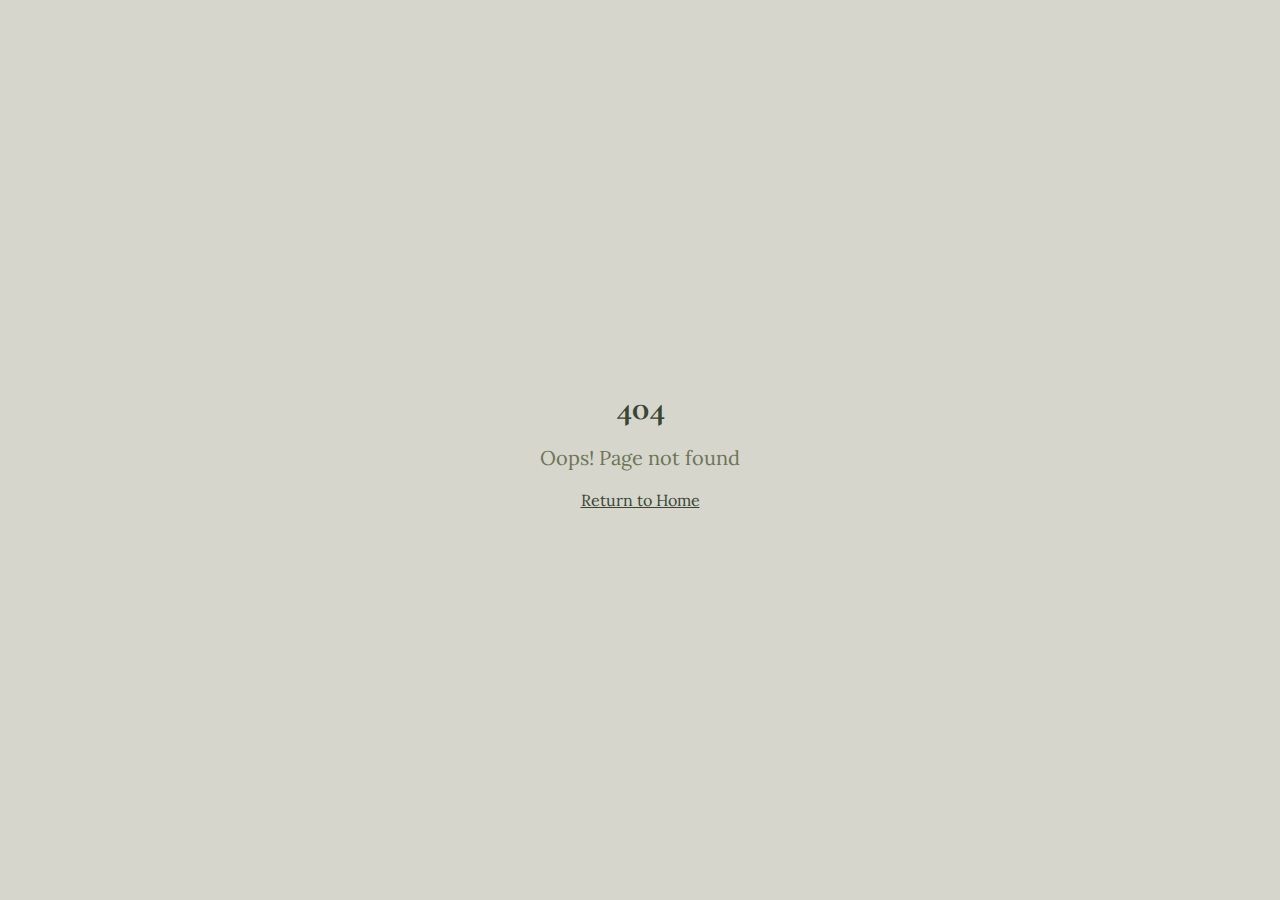
<file: index.html>
<!doctype html>
<html lang="en">
  <head>
    <meta charset="UTF-8" />
    <meta name="viewport" content="width=device-width, initial-scale=1.0" />
    <title>Isaac &amp; Corine Wedding</title>
    <meta name="description" content="Isaac & Corine Wedding">

    <!-- Google Fonts -->
    <link rel="preconnect" href="https://fonts.googleapis.com">
    <link rel="preconnect" href="https://fonts.gstatic.com" crossorigin>
    <link href="https://fonts.googleapis.com/css2?family=Cormorant+Garamond:ital,wght@0,300;0,400;0,500;0,600;0,700;1,300;1,400;1,500;1,600;1,700&family=Great+Vibes&family=Lora:ital,wght@0,400;0,500;0,600;0,700;1,400;1,500;1,600;1,700&display=swap" rel="stylesheet">

    <script type="module" crossorigin src="./assets/index-isaac-corine.js"></script>
    <link rel="stylesheet" crossorigin href="./assets/index-CLn7Exsy.css">
  </head>

  <body>
    <div id="root"></div>
  </body>
</html>
</file>
<file: assets/index-CLn7Exsy.css>
*,:before,:after{--tw-border-spacing-x: 0;--tw-border-spacing-y: 0;--tw-translate-x: 0;--tw-translate-y: 0;--tw-rotate: 0;--tw-skew-x: 0;--tw-skew-y: 0;--tw-scale-x: 1;--tw-scale-y: 1;--tw-pan-x: ;--tw-pan-y: ;--tw-pinch-zoom: ;--tw-scroll-snap-strictness: proximity;--tw-gradient-from-position: ;--tw-gradient-via-position: ;--tw-gradient-to-position: ;--tw-ordinal: ;--tw-slashed-zero: ;--tw-numeric-figure: ;--tw-numeric-spacing: ;--tw-numeric-fraction: ;--tw-ring-inset: ;--tw-ring-offset-width: 0px;--tw-ring-offset-color: #fff;--tw-ring-color: rgb(59 130 246 / .5);--tw-ring-offset-shadow: 0 0 #0000;--tw-ring-shadow: 0 0 #0000;--tw-shadow: 0 0 #0000;--tw-shadow-colored: 0 0 #0000;--tw-blur: ;--tw-brightness: ;--tw-contrast: ;--tw-grayscale: ;--tw-hue-rotate: ;--tw-invert: ;--tw-saturate: ;--tw-sepia: ;--tw-drop-shadow: ;--tw-backdrop-blur: ;--tw-backdrop-brightness: ;--tw-backdrop-contrast: ;--tw-backdrop-grayscale: ;--tw-backdrop-hue-rotate: ;--tw-backdrop-invert: ;--tw-backdrop-opacity: ;--tw-backdrop-saturate: ;--tw-backdrop-sepia: ;--tw-contain-size: ;--tw-contain-layout: ;--tw-contain-paint: ;--tw-contain-style: }::backdrop{--tw-border-spacing-x: 0;--tw-border-spacing-y: 0;--tw-translate-x: 0;--tw-translate-y: 0;--tw-rotate: 0;--tw-skew-x: 0;--tw-skew-y: 0;--tw-scale-x: 1;--tw-scale-y: 1;--tw-pan-x: ;--tw-pan-y: ;--tw-pinch-zoom: ;--tw-scroll-snap-strictness: proximity;--tw-gradient-from-position: ;--tw-gradient-via-position: ;--tw-gradient-to-position: ;--tw-ordinal: ;--tw-slashed-zero: ;--tw-numeric-figure: ;--tw-numeric-spacing: ;--tw-numeric-fraction: ;--tw-ring-inset: ;--tw-ring-offset-width: 0px;--tw-ring-offset-color: #fff;--tw-ring-color: rgb(59 130 246 / .5);--tw-ring-offset-shadow: 0 0 #0000;--tw-ring-shadow: 0 0 #0000;--tw-shadow: 0 0 #0000;--tw-shadow-colored: 0 0 #0000;--tw-blur: ;--tw-brightness: ;--tw-contrast: ;--tw-grayscale: ;--tw-hue-rotate: ;--tw-invert: ;--tw-saturate: ;--tw-sepia: ;--tw-drop-shadow: ;--tw-backdrop-blur: ;--tw-backdrop-brightness: ;--tw-backdrop-contrast: ;--tw-backdrop-grayscale: ;--tw-backdrop-hue-rotate: ;--tw-backdrop-invert: ;--tw-backdrop-opacity: ;--tw-backdrop-saturate: ;--tw-backdrop-sepia: ;--tw-contain-size: ;--tw-contain-layout: ;--tw-contain-paint: ;--tw-contain-style: }*,:before,:after{box-sizing:border-box;border-width:0;border-style:solid;border-color:#e5e7eb}:before,:after{--tw-content: ""}html,:host{line-height:1.5;-webkit-text-size-adjust:100%;-moz-tab-size:4;-o-tab-size:4;tab-size:4;font-family:ui-sans-serif,system-ui,sans-serif,"Apple Color Emoji","Segoe UI Emoji",Segoe UI Symbol,"Noto Color Emoji";font-feature-settings:normal;font-variation-settings:normal;-webkit-tap-highlight-color:transparent}body{margin:0;line-height:inherit}hr{height:0;color:inherit;border-top-width:1px}abbr:where([title]){-webkit-text-decoration:underline dotted;text-decoration:underline dotted}h1,h2,h3,h4,h5,h6{font-size:inherit;font-weight:inherit}a{color:inherit;text-decoration:inherit}b,strong{font-weight:bolder}code,kbd,samp,pre{font-family:ui-monospace,SFMono-Regular,Menlo,Monaco,Consolas,Liberation Mono,Courier New,monospace;font-feature-settings:normal;font-variation-settings:normal;font-size:1em}small{font-size:80%}sub,sup{font-size:75%;line-height:0;position:relative;vertical-align:baseline}sub{bottom:-.25em}sup{top:-.5em}table{text-indent:0;border-color:inherit;border-collapse:collapse}button,input,optgroup,select,textarea{font-family:inherit;font-feature-settings:inherit;font-variation-settings:inherit;font-size:100%;font-weight:inherit;line-height:inherit;letter-spacing:inherit;color:inherit;margin:0;padding:0}button,select{text-transform:none}button,input:where([type=button]),input:where([type=reset]),input:where([type=submit]){-webkit-appearance:button;background-color:transparent;background-image:none}:-moz-focusring{outline:auto}:-moz-ui-invalid{box-shadow:none}progress{vertical-align:baseline}::-webkit-inner-spin-button,::-webkit-outer-spin-button{height:auto}[type=search]{-webkit-appearance:textfield;outline-offset:-2px}::-webkit-search-decoration{-webkit-appearance:none}::-webkit-file-upload-button{-webkit-appearance:button;font:inherit}summary{display:list-item}blockquote,dl,dd,h1,h2,h3,h4,h5,h6,hr,figure,p,pre{margin:0}fieldset{margin:0;padding:0}legend{padding:0}ol,ul,menu{list-style:none;margin:0;padding:0}dialog{padding:0}textarea{resize:vertical}input::-moz-placeholder,textarea::-moz-placeholder{opacity:1;color:#9ca3af}input::placeholder,textarea::placeholder{opacity:1;color:#9ca3af}button,[role=button]{cursor:pointer}:disabled{cursor:default}img,svg,video,canvas,audio,iframe,embed,object{display:block;vertical-align:middle}img,video{max-width:100%;height:auto}[hidden]:where(:not([hidden=until-found])){display:none}:root{--background: 40 39% 91%;--foreground: 100 15% 24%;--card: 40 35% 88%;--card-foreground: 100 15% 24%;--popover: 40 39% 91%;--popover-foreground: 100 15% 24%;--primary: 100 15% 24%;--primary-foreground: 40 39% 91%;--secondary: 60 12% 69%;--secondary-foreground: 100 15% 24%;--muted: 60 10% 82%;--muted-foreground: 77 15% 40%;--accent: 77 15% 50%;--accent-foreground: 40 39% 91%;--destructive: 0 65% 55%;--destructive-foreground: 0 0% 100%;--border: 60 12% 75%;--input: 60 12% 75%;--ring: 100 15% 24%;--radius: .5rem;--ivory: 40 39% 91%;--cream: 40 35% 88%;--sage: 77 15% 50%;--sage-dark: 100 15% 24%;--sage-light: 60 12% 69%;--gold: 42 85% 55%;--gold-soft: 42 60% 70%;--terracotta: 77 25% 45%;--olive: 77 15% 50%;--carbon: 0 0% 16%;--countdown: 72 16% 43%;--sidebar-background: 40 35% 93%;--sidebar-foreground: 100 15% 24%;--sidebar-primary: 100 15% 24%;--sidebar-primary-foreground: 40 39% 91%;--sidebar-accent: 60 12% 75%;--sidebar-accent-foreground: 100 15% 24%;--sidebar-border: 60 10% 85%;--sidebar-ring: 100 15% 24%;--font-display: "Cormorant Garamond", serif;--font-script: "Great Vibes", cursive;--font-body: "Lora", serif;--transition-smooth: all .4s cubic-bezier(.4, 0, .2, 1);--transition-bounce: all .5s cubic-bezier(.68, -.55, .265, 1.55);--shadow-soft: 0 2px 15px -3px rgba(58, 69, 52, .08), 0 4px 6px -2px rgba(58, 69, 52, .04);--shadow-elegant: 0 10px 40px -10px rgba(58, 69, 52, .15), 0 4px 15px -3px rgba(58, 69, 52, .08);--shadow-lifted: 0 20px 50px -15px rgba(58, 69, 52, .2), 0 8px 20px -5px rgba(58, 69, 52, .1)}.dark{--background: 0 0% 12%;--foreground: 40 30% 92%;--card: 0 0% 16%;--card-foreground: 40 30% 92%;--popover: 0 0% 14%;--popover-foreground: 40 30% 92%;--primary: 77 15% 50%;--primary-foreground: 0 0% 12%;--secondary: 0 0% 20%;--secondary-foreground: 40 30% 90%;--muted: 0 0% 22%;--muted-foreground: 60 10% 60%;--accent: 77 12% 35%;--accent-foreground: 40 30% 92%;--destructive: 0 62% 40%;--destructive-foreground: 0 0% 100%;--border: 0 0% 22%;--input: 0 0% 22%;--ring: 77 15% 50%;--sidebar-background: 0 0% 14%;--sidebar-foreground: 40 25% 90%;--sidebar-primary: 77 15% 50%;--sidebar-primary-foreground: 0 0% 12%;--sidebar-accent: 0 0% 20%;--sidebar-accent-foreground: 40 25% 85%;--sidebar-border: 0 0% 20%;--sidebar-ring: 77 15% 50%}*{border-color:hsl(var(--border))}html{scroll-behavior:smooth}body{background-color:hsl(var(--background));color:hsl(var(--foreground));font-family:var(--font-body);background-image:url("data:image/svg+xml,%3Csvg viewBox='0 0 400 400' xmlns='http://www.w3.org/2000/svg'%3E%3Cfilter id='noiseFilter'%3E%3CfeTurbulence type='fractalNoise' baseFrequency='0.9' numOctaves='4' stitchTiles='stitch'/%3E%3C/filter%3E%3Crect width='100%25' height='100%25' filter='url(%23noiseFilter)'/%3E%3C/svg%3E");background-blend-mode:overlay;background-size:200px}h1,h2,h3,h4,h5,h6{font-family:var(--font-display)}.section-padding{padding:5rem 1.5rem}@media (min-width: 768px){.section-padding{padding:8rem 3rem}}.section-title{margin-bottom:1rem;font-size:1.875rem;line-height:2.25rem;font-weight:300;letter-spacing:.025em}@media (min-width: 768px){.section-title{font-size:3rem;line-height:1}}.section-title{font-family:var(--font-display)}.card-elegant{border-radius:calc(var(--radius) - 4px);border-width:1px;border-color:hsl(var(--border) / .3);background-color:hsl(var(--card) / .8);padding:2rem;--tw-backdrop-blur: blur(4px);-webkit-backdrop-filter:var(--tw-backdrop-blur) var(--tw-backdrop-brightness) var(--tw-backdrop-contrast) var(--tw-backdrop-grayscale) var(--tw-backdrop-hue-rotate) var(--tw-backdrop-invert) var(--tw-backdrop-opacity) var(--tw-backdrop-saturate) var(--tw-backdrop-sepia);backdrop-filter:var(--tw-backdrop-blur) var(--tw-backdrop-brightness) var(--tw-backdrop-contrast) var(--tw-backdrop-grayscale) var(--tw-backdrop-hue-rotate) var(--tw-backdrop-invert) var(--tw-backdrop-opacity) var(--tw-backdrop-saturate) var(--tw-backdrop-sepia);box-shadow:var(--shadow-soft);transition:box-shadow .4s ease,transform .4s ease}.card-elegant:hover{box-shadow:var(--shadow-elegant);transform:translateY(-2px)}.divider-ornament{margin-top:3rem;margin-bottom:3rem;display:flex;align-items:center;justify-content:center;gap:1rem}.divider-ornament:before,.divider-ornament:after{content:"";height:1px;max-width:6rem;flex:1 1 0%;background-color:hsl(var(--border))}.admin-stat{font-size:2.25rem;line-height:2.5rem;font-weight:300;letter-spacing:-.025em;font-family:var(--font-display)}.sr-only{position:absolute;width:1px;height:1px;padding:0;margin:-1px;overflow:hidden;clip:rect(0,0,0,0);white-space:nowrap;border-width:0}.pointer-events-none{pointer-events:none}.pointer-events-auto{pointer-events:auto}.visible{visibility:visible}.invisible{visibility:hidden}.fixed{position:fixed}.absolute{position:absolute}.relative{position:relative}.inset-0{top:0;right:0;bottom:0;left:0}.inset-x-0{left:0;right:0}.inset-y-0{top:0;bottom:0}.-bottom-12{bottom:-3rem}.-left-12{left:-3rem}.-right-12{right:-3rem}.-top-12{top:-3rem}.bottom-0{bottom:0}.bottom-6{bottom:1.5rem}.bottom-8{bottom:2rem}.left-0{left:0}.left-1{left:.25rem}.left-1\/2{left:50%}.left-2{left:.5rem}.left-3{left:.75rem}.left-6{left:1.5rem}.left-\[50\%\]{left:50%}.right-0{right:0}.right-1{right:.25rem}.right-2{right:.5rem}.right-3{right:.75rem}.right-4{right:1rem}.right-6{right:1.5rem}.top-0{top:0}.top-1\.5{top:.375rem}.top-1\/2{top:50%}.top-16{top:4rem}.top-2{top:.5rem}.top-3\.5{top:.875rem}.top-4{top:1rem}.top-\[1px\]{top:1px}.top-\[50\%\]{top:50%}.top-\[60\%\]{top:60%}.top-full{top:100%}.z-10{z-index:10}.z-20{z-index:20}.z-50{z-index:50}.z-\[100\]{z-index:100}.z-\[1\]{z-index:1}.-mx-1{margin-left:-.25rem;margin-right:-.25rem}.mx-2{margin-left:.5rem;margin-right:.5rem}.mx-3\.5{margin-left:.875rem;margin-right:.875rem}.mx-4{margin-left:1rem;margin-right:1rem}.mx-auto{margin-left:auto;margin-right:auto}.my-0\.5{margin-top:.125rem;margin-bottom:.125rem}.my-1{margin-top:.25rem;margin-bottom:.25rem}.my-2{margin-top:.5rem;margin-bottom:.5rem}.my-6{margin-top:1.5rem;margin-bottom:1.5rem}.-ml-4{margin-left:-1rem}.-mt-4{margin-top:-1rem}.mb-0\.5{margin-bottom:.125rem}.mb-1{margin-bottom:.25rem}.mb-10{margin-bottom:2.5rem}.mb-12{margin-bottom:3rem}.mb-16{margin-bottom:4rem}.mb-2{margin-bottom:.5rem}.mb-4{margin-bottom:1rem}.mb-6{margin-bottom:1.5rem}.mb-8{margin-bottom:2rem}.ml-1{margin-left:.25rem}.ml-auto{margin-left:auto}.mr-2{margin-right:.5rem}.mt-1{margin-top:.25rem}.mt-1\.5{margin-top:.375rem}.mt-10{margin-top:2.5rem}.mt-12{margin-top:3rem}.mt-2{margin-top:.5rem}.mt-24{margin-top:6rem}.mt-3{margin-top:.75rem}.mt-4{margin-top:1rem}.mt-6{margin-top:1.5rem}.mt-8{margin-top:2rem}.mt-auto{margin-top:auto}.block{display:block}.flex{display:flex}.inline-flex{display:inline-flex}.table{display:table}.grid{display:grid}.hidden{display:none}.aspect-square{aspect-ratio:1 / 1}.aspect-video{aspect-ratio:16 / 9}.size-4{width:1rem;height:1rem}.h-1\.5{height:.375rem}.h-10{height:2.5rem}.h-11{height:2.75rem}.h-12{height:3rem}.h-14{height:3.5rem}.h-16{height:4rem}.h-2{height:.5rem}.h-2\.5{height:.625rem}.h-3{height:.75rem}.h-3\.5{height:.875rem}.h-4{height:1rem}.h-5{height:1.25rem}.h-6{height:1.5rem}.h-64{height:16rem}.h-7{height:1.75rem}.h-8{height:2rem}.h-9{height:2.25rem}.h-\[1px\]{height:1px}.h-\[400px\]{height:400px}.h-\[var\(--radix-navigation-menu-viewport-height\)\]{height:var(--radix-navigation-menu-viewport-height)}.h-\[var\(--radix-select-trigger-height\)\]{height:var(--radix-select-trigger-height)}.h-auto{height:auto}.h-full{height:100%}.h-px{height:1px}.h-svh{height:100svh}.max-h-96{max-height:24rem}.max-h-\[300px\]{max-height:300px}.max-h-screen{max-height:100vh}.min-h-0{min-height:0px}.min-h-\[80px\]{min-height:80px}.min-h-screen{min-height:100vh}.min-h-svh{min-height:100svh}.w-0{width:0px}.w-1{width:.25rem}.w-10{width:2.5rem}.w-11{width:2.75rem}.w-12{width:3rem}.w-14{width:3.5rem}.w-16{width:4rem}.w-2{width:.5rem}.w-2\.5{width:.625rem}.w-24{width:6rem}.w-3{width:.75rem}.w-3\.5{width:.875rem}.w-3\/4{width:75%}.w-4{width:1rem}.w-48{width:12rem}.w-5{width:1.25rem}.w-6{width:1.5rem}.w-64{width:16rem}.w-7{width:1.75rem}.w-72{width:18rem}.w-8{width:2rem}.w-9{width:2.25rem}.w-\[--sidebar-width\]{width:var(--sidebar-width)}.w-\[100px\]{width:100px}.w-\[1px\]{width:1px}.w-\[400px\]{width:400px}.w-auto{width:auto}.w-full{width:100%}.w-max{width:-moz-max-content;width:max-content}.w-px{width:1px}.min-w-0{min-width:0px}.min-w-5{min-width:1.25rem}.min-w-\[12rem\]{min-width:12rem}.min-w-\[8rem\]{min-width:8rem}.min-w-\[var\(--radix-select-trigger-width\)\]{min-width:var(--radix-select-trigger-width)}.max-w-2xl{max-width:42rem}.max-w-32{max-width:8rem}.max-w-3xl{max-width:48rem}.max-w-48{max-width:12rem}.max-w-4xl{max-width:56rem}.max-w-5xl{max-width:64rem}.max-w-7xl{max-width:80rem}.max-w-\[--skeleton-width\]{max-width:var(--skeleton-width)}.max-w-lg{max-width:32rem}.max-w-max{max-width:-moz-max-content;max-width:max-content}.max-w-md{max-width:28rem}.max-w-xl{max-width:36rem}.flex-1{flex:1 1 0%}.flex-shrink-0,.shrink-0{flex-shrink:0}.grow{flex-grow:1}.grow-0{flex-grow:0}.basis-full{flex-basis:100%}.caption-bottom{caption-side:bottom}.border-collapse{border-collapse:collapse}.-translate-x-1\/2{--tw-translate-x: -50%;transform:translate(var(--tw-translate-x),var(--tw-translate-y)) rotate(var(--tw-rotate)) skew(var(--tw-skew-x)) skewY(var(--tw-skew-y)) scaleX(var(--tw-scale-x)) scaleY(var(--tw-scale-y))}.-translate-x-px{--tw-translate-x: -1px;transform:translate(var(--tw-translate-x),var(--tw-translate-y)) rotate(var(--tw-rotate)) skew(var(--tw-skew-x)) skewY(var(--tw-skew-y)) scaleX(var(--tw-scale-x)) scaleY(var(--tw-scale-y))}.-translate-y-1\/2{--tw-translate-y: -50%;transform:translate(var(--tw-translate-x),var(--tw-translate-y)) rotate(var(--tw-rotate)) skew(var(--tw-skew-x)) skewY(var(--tw-skew-y)) scaleX(var(--tw-scale-x)) scaleY(var(--tw-scale-y))}.translate-x-\[-50\%\]{--tw-translate-x: -50%;transform:translate(var(--tw-translate-x),var(--tw-translate-y)) rotate(var(--tw-rotate)) skew(var(--tw-skew-x)) skewY(var(--tw-skew-y)) scaleX(var(--tw-scale-x)) scaleY(var(--tw-scale-y))}.translate-x-px{--tw-translate-x: 1px;transform:translate(var(--tw-translate-x),var(--tw-translate-y)) rotate(var(--tw-rotate)) skew(var(--tw-skew-x)) skewY(var(--tw-skew-y)) scaleX(var(--tw-scale-x)) scaleY(var(--tw-scale-y))}.translate-y-\[-50\%\]{--tw-translate-y: -50%;transform:translate(var(--tw-translate-x),var(--tw-translate-y)) rotate(var(--tw-rotate)) skew(var(--tw-skew-x)) skewY(var(--tw-skew-y)) scaleX(var(--tw-scale-x)) scaleY(var(--tw-scale-y))}.rotate-45{--tw-rotate: 45deg;transform:translate(var(--tw-translate-x),var(--tw-translate-y)) rotate(var(--tw-rotate)) skew(var(--tw-skew-x)) skewY(var(--tw-skew-y)) scaleX(var(--tw-scale-x)) scaleY(var(--tw-scale-y))}.rotate-90{--tw-rotate: 90deg;transform:translate(var(--tw-translate-x),var(--tw-translate-y)) rotate(var(--tw-rotate)) skew(var(--tw-skew-x)) skewY(var(--tw-skew-y)) scaleX(var(--tw-scale-x)) scaleY(var(--tw-scale-y))}.transform{transform:translate(var(--tw-translate-x),var(--tw-translate-y)) rotate(var(--tw-rotate)) skew(var(--tw-skew-x)) skewY(var(--tw-skew-y)) scaleX(var(--tw-scale-x)) scaleY(var(--tw-scale-y))}@keyframes pulse{50%{opacity:.5}}.animate-pulse{animation:pulse 2s cubic-bezier(.4,0,.6,1) infinite}.cursor-default{cursor:default}.cursor-pointer{cursor:pointer}.touch-none{touch-action:none}.select-none{-webkit-user-select:none;-moz-user-select:none;user-select:none}.select-all{-webkit-user-select:all;-moz-user-select:all;user-select:all}.list-none{list-style-type:none}.grid-cols-2{grid-template-columns:repeat(2,minmax(0,1fr))}.grid-cols-7{grid-template-columns:repeat(7,minmax(0,1fr))}.flex-row{flex-direction:row}.flex-col{flex-direction:column}.flex-col-reverse{flex-direction:column-reverse}.flex-wrap{flex-wrap:wrap}.items-start{align-items:flex-start}.items-end{align-items:flex-end}.items-center{align-items:center}.items-baseline{align-items:baseline}.items-stretch{align-items:stretch}.justify-center{justify-content:center}.justify-between{justify-content:space-between}.gap-1{gap:.25rem}.gap-1\.5{gap:.375rem}.gap-2{gap:.5rem}.gap-3{gap:.75rem}.gap-4{gap:1rem}.gap-6{gap:1.5rem}.space-x-1>:not([hidden])~:not([hidden]){--tw-space-x-reverse: 0;margin-right:calc(.25rem * var(--tw-space-x-reverse));margin-left:calc(.25rem * calc(1 - var(--tw-space-x-reverse)))}.space-x-2>:not([hidden])~:not([hidden]){--tw-space-x-reverse: 0;margin-right:calc(.5rem * var(--tw-space-x-reverse));margin-left:calc(.5rem * calc(1 - var(--tw-space-x-reverse)))}.space-x-4>:not([hidden])~:not([hidden]){--tw-space-x-reverse: 0;margin-right:calc(1rem * var(--tw-space-x-reverse));margin-left:calc(1rem * calc(1 - var(--tw-space-x-reverse)))}.space-y-1>:not([hidden])~:not([hidden]){--tw-space-y-reverse: 0;margin-top:calc(.25rem * calc(1 - var(--tw-space-y-reverse)));margin-bottom:calc(.25rem * var(--tw-space-y-reverse))}.space-y-1\.5>:not([hidden])~:not([hidden]){--tw-space-y-reverse: 0;margin-top:calc(.375rem * calc(1 - var(--tw-space-y-reverse)));margin-bottom:calc(.375rem * var(--tw-space-y-reverse))}.space-y-2>:not([hidden])~:not([hidden]){--tw-space-y-reverse: 0;margin-top:calc(.5rem * calc(1 - var(--tw-space-y-reverse)));margin-bottom:calc(.5rem * var(--tw-space-y-reverse))}.space-y-3>:not([hidden])~:not([hidden]){--tw-space-y-reverse: 0;margin-top:calc(.75rem * calc(1 - var(--tw-space-y-reverse)));margin-bottom:calc(.75rem * var(--tw-space-y-reverse))}.space-y-4>:not([hidden])~:not([hidden]){--tw-space-y-reverse: 0;margin-top:calc(1rem * calc(1 - var(--tw-space-y-reverse)));margin-bottom:calc(1rem * var(--tw-space-y-reverse))}.space-y-6>:not([hidden])~:not([hidden]){--tw-space-y-reverse: 0;margin-top:calc(1.5rem * calc(1 - var(--tw-space-y-reverse)));margin-bottom:calc(1.5rem * var(--tw-space-y-reverse))}.overflow-auto{overflow:auto}.overflow-hidden{overflow:hidden}.overflow-x-auto{overflow-x:auto}.overflow-y-auto{overflow-y:auto}.overflow-x-hidden{overflow-x:hidden}.truncate{overflow:hidden;text-overflow:ellipsis;white-space:nowrap}.whitespace-nowrap{white-space:nowrap}.break-words{overflow-wrap:break-word}.rounded{border-radius:.25rem}.rounded-\[2px\]{border-radius:2px}.rounded-\[inherit\]{border-radius:inherit}.rounded-full{border-radius:9999px}.rounded-lg{border-radius:var(--radius)}.rounded-md{border-radius:calc(var(--radius) - 2px)}.rounded-sm{border-radius:calc(var(--radius) - 4px)}.rounded-t-\[10px\]{border-top-left-radius:10px;border-top-right-radius:10px}.rounded-tl-sm{border-top-left-radius:calc(var(--radius) - 4px)}.border{border-width:1px}.border-2{border-width:2px}.border-\[1\.5px\]{border-width:1.5px}.border-y{border-top-width:1px;border-bottom-width:1px}.border-b{border-bottom-width:1px}.border-l{border-left-width:1px}.border-r{border-right-width:1px}.border-t{border-top-width:1px}.border-dashed{border-style:dashed}.border-\[--color-border\]{border-color:var(--color-border)}.border-border{border-color:hsl(var(--border))}.border-border\/50{border-color:hsl(var(--border) / .5)}.border-destructive{border-color:hsl(var(--destructive))}.border-destructive\/50{border-color:hsl(var(--destructive) / .5)}.border-input{border-color:hsl(var(--input))}.border-primary{border-color:hsl(var(--primary))}.border-sage-dark{border-color:hsl(var(--sage-dark))}.border-sage-dark\/30{border-color:hsl(var(--sage-dark) / .3)}.border-sage-dark\/40{border-color:hsl(var(--sage-dark) / .4)}.border-sage\/20{border-color:hsl(var(--sage) / .2)}.border-sage\/30{border-color:hsl(var(--sage) / .3)}.border-sage\/40{border-color:hsl(var(--sage) / .4)}.border-sidebar-border{border-color:hsl(var(--sidebar-border))}.border-transparent{border-color:transparent}.border-white\/20{border-color:#fff3}.border-l-transparent{border-left-color:transparent}.border-t-transparent{border-top-color:transparent}.bg-\[--color-bg\]{background-color:var(--color-bg)}.bg-accent{background-color:hsl(var(--accent))}.bg-background{background-color:hsl(var(--background))}.bg-black\/55{background-color:#0000008c}.bg-black\/80{background-color:#000c}.bg-border{background-color:hsl(var(--border))}.bg-card{background-color:hsl(var(--card))}.bg-countdown{background-color:hsl(var(--countdown))}.bg-destructive{background-color:hsl(var(--destructive))}.bg-foreground{background-color:hsl(var(--foreground))}.bg-muted{background-color:hsl(var(--muted))}.bg-muted\/50{background-color:hsl(var(--muted) / .5)}.bg-popover{background-color:hsl(var(--popover))}.bg-primary{background-color:hsl(var(--primary))}.bg-primary\/90{background-color:hsl(var(--primary) / .9)}.bg-sage-dark{background-color:hsl(var(--sage-dark))}.bg-sage-dark\/40{background-color:hsl(var(--sage-dark) / .4)}.bg-sage\/30{background-color:hsl(var(--sage) / .3)}.bg-secondary{background-color:hsl(var(--secondary))}.bg-secondary\/30{background-color:hsl(var(--secondary) / .3)}.bg-sidebar{background-color:hsl(var(--sidebar-background))}.bg-sidebar-border{background-color:hsl(var(--sidebar-border))}.bg-transparent{background-color:transparent}.bg-white{--tw-bg-opacity: 1;background-color:rgb(255 255 255 / var(--tw-bg-opacity, 1))}.bg-white\/10{background-color:#ffffff1a}.bg-white\/50{background-color:#ffffff80}.bg-white\/80{background-color:#fffc}.bg-gradient-to-t{background-image:linear-gradient(to top,var(--tw-gradient-stops))}.from-sage-dark\/40{--tw-gradient-from: hsl(var(--sage-dark) / .4) var(--tw-gradient-from-position);--tw-gradient-to: hsl(var(--sage-dark) / 0) var(--tw-gradient-to-position);--tw-gradient-stops: var(--tw-gradient-from), var(--tw-gradient-to)}.via-transparent{--tw-gradient-to: rgb(0 0 0 / 0) var(--tw-gradient-to-position);--tw-gradient-stops: var(--tw-gradient-from), transparent var(--tw-gradient-via-position), var(--tw-gradient-to)}.to-transparent{--tw-gradient-to: transparent var(--tw-gradient-to-position)}.fill-current{fill:currentColor}.object-contain{-o-object-fit:contain;object-fit:contain}.object-cover{-o-object-fit:cover;object-fit:cover}.object-center{-o-object-position:center;object-position:center}.\!p-0{padding:0!important}.p-0{padding:0}.p-1{padding:.25rem}.p-2{padding:.5rem}.p-3{padding:.75rem}.p-4{padding:1rem}.p-6{padding:1.5rem}.p-8{padding:2rem}.p-\[1px\]{padding:1px}.px-1{padding-left:.25rem;padding-right:.25rem}.px-2{padding-left:.5rem;padding-right:.5rem}.px-2\.5{padding-left:.625rem;padding-right:.625rem}.px-3{padding-left:.75rem;padding-right:.75rem}.px-4{padding-left:1rem;padding-right:1rem}.px-5{padding-left:1.25rem;padding-right:1.25rem}.px-6{padding-left:1.5rem;padding-right:1.5rem}.px-8{padding-left:2rem;padding-right:2rem}.py-0\.5{padding-top:.125rem;padding-bottom:.125rem}.py-1{padding-top:.25rem;padding-bottom:.25rem}.py-1\.5{padding-top:.375rem;padding-bottom:.375rem}.py-16{padding-top:4rem;padding-bottom:4rem}.py-2{padding-top:.5rem;padding-bottom:.5rem}.py-20{padding-top:5rem;padding-bottom:5rem}.py-3{padding-top:.75rem;padding-bottom:.75rem}.py-4{padding-top:1rem;padding-bottom:1rem}.py-5{padding-top:1.25rem;padding-bottom:1.25rem}.py-6{padding-top:1.5rem;padding-bottom:1.5rem}.py-8{padding-top:2rem;padding-bottom:2rem}.pb-2{padding-bottom:.5rem}.pb-3{padding-bottom:.75rem}.pb-4{padding-bottom:1rem}.pb-6{padding-bottom:1.5rem}.pl-1{padding-left:.25rem}.pl-10{padding-left:2.5rem}.pl-2\.5{padding-left:.625rem}.pl-4{padding-left:1rem}.pl-8{padding-left:2rem}.pr-10{padding-right:2.5rem}.pr-2{padding-right:.5rem}.pr-2\.5{padding-right:.625rem}.pr-8{padding-right:2rem}.pt-0{padding-top:0}.pt-1{padding-top:.25rem}.pt-2{padding-top:.5rem}.pt-3{padding-top:.75rem}.pt-4{padding-top:1rem}.text-left{text-align:left}.text-center{text-align:center}.align-middle{vertical-align:middle}.font-body{font-family:Lora,serif}.font-display{font-family:Cormorant Garamond,serif}.font-mono{font-family:ui-monospace,SFMono-Regular,Menlo,Monaco,Consolas,Liberation Mono,Courier New,monospace}.font-script{font-family:Great Vibes,cursive}.text-2xl{font-size:1.5rem;line-height:2rem}.text-3xl{font-size:1.875rem;line-height:2.25rem}.text-4xl{font-size:2.25rem;line-height:2.5rem}.text-5xl{font-size:3rem;line-height:1}.text-\[0\.8rem\]{font-size:.8rem}.text-base{font-size:1rem;line-height:1.5rem}.text-lg{font-size:1.125rem;line-height:1.75rem}.text-sm{font-size:.875rem;line-height:1.25rem}.text-xl{font-size:1.25rem;line-height:1.75rem}.text-xs{font-size:.75rem;line-height:1rem}.font-bold{font-weight:700}.font-light{font-weight:300}.font-medium{font-weight:500}.font-normal{font-weight:400}.font-semibold{font-weight:600}.uppercase{text-transform:uppercase}.italic{font-style:italic}.tabular-nums{--tw-numeric-spacing: tabular-nums;font-variant-numeric:var(--tw-ordinal) var(--tw-slashed-zero) var(--tw-numeric-figure) var(--tw-numeric-spacing) var(--tw-numeric-fraction)}.leading-none{line-height:1}.leading-relaxed{line-height:1.625}.leading-tight{line-height:1.25}.tracking-\[0\.2em\]{letter-spacing:.2em}.tracking-\[0\.3em\]{letter-spacing:.3em}.tracking-\[0\.5em\]{letter-spacing:.5em}.tracking-tight{letter-spacing:-.025em}.tracking-wide{letter-spacing:.025em}.tracking-wider{letter-spacing:.05em}.tracking-widest{letter-spacing:.1em}.text-accent-foreground{color:hsl(var(--accent-foreground))}.text-card-foreground{color:hsl(var(--card-foreground))}.text-current{color:currentColor}.text-destructive{color:hsl(var(--destructive))}.text-destructive-foreground{color:hsl(var(--destructive-foreground))}.text-foreground{color:hsl(var(--foreground))}.text-foreground\/50{color:hsl(var(--foreground) / .5)}.text-green-600{--tw-text-opacity: 1;color:rgb(22 163 74 / var(--tw-text-opacity, 1))}.text-muted-foreground{color:hsl(var(--muted-foreground))}.text-muted-foreground\/70{color:hsl(var(--muted-foreground) / .7)}.text-popover-foreground{color:hsl(var(--popover-foreground))}.text-primary{color:hsl(var(--primary))}.text-primary-foreground{color:hsl(var(--primary-foreground))}.text-primary\/40{color:hsl(var(--primary) / .4)}.text-primary\/60{color:hsl(var(--primary) / .6)}.text-red-500{--tw-text-opacity: 1;color:rgb(239 68 68 / var(--tw-text-opacity, 1))}.text-sage-dark\/50{color:hsl(var(--sage-dark) / .5)}.text-sage-dark\/60{color:hsl(var(--sage-dark) / .6)}.text-sage-dark\/70{color:hsl(var(--sage-dark) / .7)}.text-sage-dark\/80{color:hsl(var(--sage-dark) / .8)}.text-sage-dark\/90{color:hsl(var(--sage-dark) / .9)}.text-secondary-foreground{color:hsl(var(--secondary-foreground))}.text-sidebar-foreground{color:hsl(var(--sidebar-foreground))}.text-sidebar-foreground\/70{color:hsl(var(--sidebar-foreground) / .7)}.text-white{--tw-text-opacity: 1;color:rgb(255 255 255 / var(--tw-text-opacity, 1))}.text-white\/60{color:#fff9}.text-white\/70{color:#ffffffb3}.text-white\/80{color:#fffc}.text-white\/90{color:#ffffffe6}.text-yellow-600{--tw-text-opacity: 1;color:rgb(202 138 4 / var(--tw-text-opacity, 1))}.underline{text-decoration-line:underline}.decoration-sage\/40{text-decoration-color:hsl(var(--sage) / .4)}.underline-offset-4{text-underline-offset:4px}.opacity-0{opacity:0}.opacity-50{opacity:.5}.opacity-60{opacity:.6}.opacity-70{opacity:.7}.opacity-90{opacity:.9}.shadow-\[0_0_0_1px_hsl\(var\(--sidebar-border\)\)\]{--tw-shadow: 0 0 0 1px hsl(var(--sidebar-border));--tw-shadow-colored: 0 0 0 1px var(--tw-shadow-color);box-shadow:var(--tw-ring-offset-shadow, 0 0 #0000),var(--tw-ring-shadow, 0 0 #0000),var(--tw-shadow)}.shadow-lg{--tw-shadow: 0 10px 15px -3px rgb(0 0 0 / .1), 0 4px 6px -4px rgb(0 0 0 / .1);--tw-shadow-colored: 0 10px 15px -3px var(--tw-shadow-color), 0 4px 6px -4px var(--tw-shadow-color);box-shadow:var(--tw-ring-offset-shadow, 0 0 #0000),var(--tw-ring-shadow, 0 0 #0000),var(--tw-shadow)}.shadow-md{--tw-shadow: 0 4px 6px -1px rgb(0 0 0 / .1), 0 2px 4px -2px rgb(0 0 0 / .1);--tw-shadow-colored: 0 4px 6px -1px var(--tw-shadow-color), 0 2px 4px -2px var(--tw-shadow-color);box-shadow:var(--tw-ring-offset-shadow, 0 0 #0000),var(--tw-ring-shadow, 0 0 #0000),var(--tw-shadow)}.shadow-none{--tw-shadow: 0 0 #0000;--tw-shadow-colored: 0 0 #0000;box-shadow:var(--tw-ring-offset-shadow, 0 0 #0000),var(--tw-ring-shadow, 0 0 #0000),var(--tw-shadow)}.shadow-sm{--tw-shadow: 0 1px 2px 0 rgb(0 0 0 / .05);--tw-shadow-colored: 0 1px 2px 0 var(--tw-shadow-color);box-shadow:var(--tw-ring-offset-shadow, 0 0 #0000),var(--tw-ring-shadow, 0 0 #0000),var(--tw-shadow)}.shadow-xl{--tw-shadow: 0 20px 25px -5px rgb(0 0 0 / .1), 0 8px 10px -6px rgb(0 0 0 / .1);--tw-shadow-colored: 0 20px 25px -5px var(--tw-shadow-color), 0 8px 10px -6px var(--tw-shadow-color);box-shadow:var(--tw-ring-offset-shadow, 0 0 #0000),var(--tw-ring-shadow, 0 0 #0000),var(--tw-shadow)}.outline-none{outline:2px solid transparent;outline-offset:2px}.outline{outline-style:solid}.ring-0{--tw-ring-offset-shadow: var(--tw-ring-inset) 0 0 0 var(--tw-ring-offset-width) var(--tw-ring-offset-color);--tw-ring-shadow: var(--tw-ring-inset) 0 0 0 calc(0px + var(--tw-ring-offset-width)) var(--tw-ring-color);box-shadow:var(--tw-ring-offset-shadow),var(--tw-ring-shadow),var(--tw-shadow, 0 0 #0000)}.ring-2{--tw-ring-offset-shadow: var(--tw-ring-inset) 0 0 0 var(--tw-ring-offset-width) var(--tw-ring-offset-color);--tw-ring-shadow: var(--tw-ring-inset) 0 0 0 calc(2px + var(--tw-ring-offset-width)) var(--tw-ring-color);box-shadow:var(--tw-ring-offset-shadow),var(--tw-ring-shadow),var(--tw-shadow, 0 0 #0000)}.ring-ring{--tw-ring-color: hsl(var(--ring))}.ring-sidebar-ring{--tw-ring-color: hsl(var(--sidebar-ring))}.ring-offset-background{--tw-ring-offset-color: hsl(var(--background))}.drop-shadow-lg{--tw-drop-shadow: drop-shadow(0 10px 8px rgb(0 0 0 / .04)) drop-shadow(0 4px 3px rgb(0 0 0 / .1));filter:var(--tw-blur) var(--tw-brightness) var(--tw-contrast) var(--tw-grayscale) var(--tw-hue-rotate) var(--tw-invert) var(--tw-saturate) var(--tw-sepia) var(--tw-drop-shadow)}.drop-shadow-md{--tw-drop-shadow: drop-shadow(0 4px 3px rgb(0 0 0 / .07)) drop-shadow(0 2px 2px rgb(0 0 0 / .06));filter:var(--tw-blur) var(--tw-brightness) var(--tw-contrast) var(--tw-grayscale) var(--tw-hue-rotate) var(--tw-invert) var(--tw-saturate) var(--tw-sepia) var(--tw-drop-shadow)}.sepia-\[0\.15\]{--tw-sepia: sepia(.15);filter:var(--tw-blur) var(--tw-brightness) var(--tw-contrast) var(--tw-grayscale) var(--tw-hue-rotate) var(--tw-invert) var(--tw-saturate) var(--tw-sepia) var(--tw-drop-shadow)}.filter{filter:var(--tw-blur) var(--tw-brightness) var(--tw-contrast) var(--tw-grayscale) var(--tw-hue-rotate) var(--tw-invert) var(--tw-saturate) var(--tw-sepia) var(--tw-drop-shadow)}.backdrop-blur-sm{--tw-backdrop-blur: blur(4px);-webkit-backdrop-filter:var(--tw-backdrop-blur) var(--tw-backdrop-brightness) var(--tw-backdrop-contrast) var(--tw-backdrop-grayscale) var(--tw-backdrop-hue-rotate) var(--tw-backdrop-invert) var(--tw-backdrop-opacity) var(--tw-backdrop-saturate) var(--tw-backdrop-sepia);backdrop-filter:var(--tw-backdrop-blur) var(--tw-backdrop-brightness) var(--tw-backdrop-contrast) var(--tw-backdrop-grayscale) var(--tw-backdrop-hue-rotate) var(--tw-backdrop-invert) var(--tw-backdrop-opacity) var(--tw-backdrop-saturate) var(--tw-backdrop-sepia)}.transition{transition-property:color,background-color,border-color,text-decoration-color,fill,stroke,opacity,box-shadow,transform,filter,-webkit-backdrop-filter;transition-property:color,background-color,border-color,text-decoration-color,fill,stroke,opacity,box-shadow,transform,filter,backdrop-filter;transition-property:color,background-color,border-color,text-decoration-color,fill,stroke,opacity,box-shadow,transform,filter,backdrop-filter,-webkit-backdrop-filter;transition-timing-function:cubic-bezier(.4,0,.2,1);transition-duration:.15s}.transition-\[left\,right\,width\]{transition-property:left,right,width;transition-timing-function:cubic-bezier(.4,0,.2,1);transition-duration:.15s}.transition-\[margin\,opa\]{transition-property:margin,opa;transition-timing-function:cubic-bezier(.4,0,.2,1);transition-duration:.15s}.transition-\[width\,height\,padding\]{transition-property:width,height,padding;transition-timing-function:cubic-bezier(.4,0,.2,1);transition-duration:.15s}.transition-\[width\]{transition-property:width;transition-timing-function:cubic-bezier(.4,0,.2,1);transition-duration:.15s}.transition-all{transition-property:all;transition-timing-function:cubic-bezier(.4,0,.2,1);transition-duration:.15s}.transition-colors{transition-property:color,background-color,border-color,text-decoration-color,fill,stroke;transition-timing-function:cubic-bezier(.4,0,.2,1);transition-duration:.15s}.transition-opacity{transition-property:opacity;transition-timing-function:cubic-bezier(.4,0,.2,1);transition-duration:.15s}.transition-transform{transition-property:transform;transition-timing-function:cubic-bezier(.4,0,.2,1);transition-duration:.15s}.duration-1000{transition-duration:1s}.duration-200{transition-duration:.2s}.duration-300{transition-duration:.3s}.duration-500{transition-duration:.5s}.duration-700{transition-duration:.7s}.ease-in-out{transition-timing-function:cubic-bezier(.4,0,.2,1)}.ease-linear{transition-timing-function:linear}@keyframes enter{0%{opacity:var(--tw-enter-opacity, 1);transform:translate3d(var(--tw-enter-translate-x, 0),var(--tw-enter-translate-y, 0),0) scale3d(var(--tw-enter-scale, 1),var(--tw-enter-scale, 1),var(--tw-enter-scale, 1)) rotate(var(--tw-enter-rotate, 0))}}@keyframes exit{to{opacity:var(--tw-exit-opacity, 1);transform:translate3d(var(--tw-exit-translate-x, 0),var(--tw-exit-translate-y, 0),0) scale3d(var(--tw-exit-scale, 1),var(--tw-exit-scale, 1),var(--tw-exit-scale, 1)) rotate(var(--tw-exit-rotate, 0))}}.animate-in{animation-name:enter;animation-duration:.15s;--tw-enter-opacity: initial;--tw-enter-scale: initial;--tw-enter-rotate: initial;--tw-enter-translate-x: initial;--tw-enter-translate-y: initial}.fade-in,.fade-in-0{--tw-enter-opacity: 0}.fade-in-80{--tw-enter-opacity: .8}.zoom-in-95{--tw-enter-scale: .95}.duration-1000{animation-duration:1s}.duration-200{animation-duration:.2s}.duration-300{animation-duration:.3s}.duration-500{animation-duration:.5s}.duration-700{animation-duration:.7s}.ease-in-out{animation-timing-function:cubic-bezier(.4,0,.2,1)}.ease-linear{animation-timing-function:linear}.paused{animation-play-state:paused}.bg-ivory{background-color:hsl(var(--ivory))}.text-sage-dark{color:hsl(var(--sage-dark))}.text-gold{color:hsl(var(--gold))}@keyframes fadeUp{0%{opacity:0;transform:translateY(30px)}to{opacity:1;transform:translateY(0)}}@keyframes fadeIn{0%{opacity:0}to{opacity:1}}@keyframes scaleIn{0%{opacity:0;transform:scale(.95)}to{opacity:1;transform:scale(1)}}.reveal.visible{opacity:1;transform:translateY(0)}.file\:border-0::file-selector-button{border-width:0px}.file\:bg-transparent::file-selector-button{background-color:transparent}.file\:text-sm::file-selector-button{font-size:.875rem;line-height:1.25rem}.file\:font-medium::file-selector-button{font-weight:500}.file\:text-foreground::file-selector-button{color:hsl(var(--foreground))}.placeholder\:text-muted-foreground::-moz-placeholder{color:hsl(var(--muted-foreground))}.placeholder\:text-muted-foreground::placeholder{color:hsl(var(--muted-foreground))}.placeholder\:text-sage-dark\/50::-moz-placeholder{color:hsl(var(--sage-dark) / .5)}.placeholder\:text-sage-dark\/50::placeholder{color:hsl(var(--sage-dark) / .5)}.after\:absolute:after{content:var(--tw-content);position:absolute}.after\:-inset-2:after{content:var(--tw-content);top:-.5rem;right:-.5rem;bottom:-.5rem;left:-.5rem}.after\:inset-y-0:after{content:var(--tw-content);top:0;bottom:0}.after\:left-1\/2:after{content:var(--tw-content);left:50%}.after\:w-1:after{content:var(--tw-content);width:.25rem}.after\:w-\[2px\]:after{content:var(--tw-content);width:2px}.after\:-translate-x-1\/2:after{content:var(--tw-content);--tw-translate-x: -50%;transform:translate(var(--tw-translate-x),var(--tw-translate-y)) rotate(var(--tw-rotate)) skew(var(--tw-skew-x)) skewY(var(--tw-skew-y)) scaleX(var(--tw-scale-x)) scaleY(var(--tw-scale-y))}.first\:rounded-l-md:first-child{border-top-left-radius:calc(var(--radius) - 2px);border-bottom-left-radius:calc(var(--radius) - 2px)}.first\:border-l:first-child{border-left-width:1px}.last\:rounded-r-md:last-child{border-top-right-radius:calc(var(--radius) - 2px);border-bottom-right-radius:calc(var(--radius) - 2px)}.focus-within\:relative:focus-within{position:relative}.focus-within\:z-20:focus-within{z-index:20}.hover\:bg-accent:hover{background-color:hsl(var(--accent))}.hover\:bg-destructive\/80:hover{background-color:hsl(var(--destructive) / .8)}.hover\:bg-destructive\/90:hover{background-color:hsl(var(--destructive) / .9)}.hover\:bg-muted:hover{background-color:hsl(var(--muted))}.hover\:bg-muted\/50:hover{background-color:hsl(var(--muted) / .5)}.hover\:bg-primary:hover{background-color:hsl(var(--primary))}.hover\:bg-primary\/80:hover{background-color:hsl(var(--primary) / .8)}.hover\:bg-primary\/90:hover{background-color:hsl(var(--primary) / .9)}.hover\:bg-sage-dark:hover{background-color:hsl(var(--sage-dark))}.hover\:bg-sage-dark\/90:hover{background-color:hsl(var(--sage-dark) / .9)}.hover\:bg-sage\/5:hover{background-color:hsl(var(--sage) / .05)}.hover\:bg-secondary:hover{background-color:hsl(var(--secondary))}.hover\:bg-secondary\/80:hover{background-color:hsl(var(--secondary) / .8)}.hover\:bg-sidebar-accent:hover{background-color:hsl(var(--sidebar-accent))}.hover\:text-accent-foreground:hover{color:hsl(var(--accent-foreground))}.hover\:text-destructive:hover{color:hsl(var(--destructive))}.hover\:text-foreground:hover{color:hsl(var(--foreground))}.hover\:text-muted-foreground:hover{color:hsl(var(--muted-foreground))}.hover\:text-primary-foreground:hover{color:hsl(var(--primary-foreground))}.hover\:text-primary\/90:hover{color:hsl(var(--primary) / .9)}.hover\:text-sidebar-accent-foreground:hover{color:hsl(var(--sidebar-accent-foreground))}.hover\:text-white:hover{--tw-text-opacity: 1;color:rgb(255 255 255 / var(--tw-text-opacity, 1))}.hover\:text-white\/80:hover{color:#fffc}.hover\:underline:hover{text-decoration-line:underline}.hover\:no-underline:hover{text-decoration-line:none}.hover\:decoration-sage-dark\/60:hover{text-decoration-color:hsl(var(--sage-dark) / .6)}.hover\:opacity-100:hover{opacity:1}.hover\:shadow-\[0_0_0_1px_hsl\(var\(--sidebar-accent\)\)\]:hover{--tw-shadow: 0 0 0 1px hsl(var(--sidebar-accent));--tw-shadow-colored: 0 0 0 1px var(--tw-shadow-color);box-shadow:var(--tw-ring-offset-shadow, 0 0 #0000),var(--tw-ring-shadow, 0 0 #0000),var(--tw-shadow)}.hover\:sepia-0:hover{--tw-sepia: sepia(0);filter:var(--tw-blur) var(--tw-brightness) var(--tw-contrast) var(--tw-grayscale) var(--tw-hue-rotate) var(--tw-invert) var(--tw-saturate) var(--tw-sepia) var(--tw-drop-shadow)}.hover\:text-sage-dark:hover{color:hsl(var(--sage-dark))}.hover\:after\:bg-sidebar-border:hover:after{content:var(--tw-content);background-color:hsl(var(--sidebar-border))}.focus\:border-sage-dark:focus{border-color:hsl(var(--sage-dark))}.focus\:bg-accent:focus{background-color:hsl(var(--accent))}.focus\:bg-primary:focus{background-color:hsl(var(--primary))}.focus\:text-accent-foreground:focus{color:hsl(var(--accent-foreground))}.focus\:text-primary-foreground:focus{color:hsl(var(--primary-foreground))}.focus\:opacity-100:focus{opacity:1}.focus\:outline-none:focus{outline:2px solid transparent;outline-offset:2px}.focus\:ring-2:focus{--tw-ring-offset-shadow: var(--tw-ring-inset) 0 0 0 var(--tw-ring-offset-width) var(--tw-ring-offset-color);--tw-ring-shadow: var(--tw-ring-inset) 0 0 0 calc(2px + var(--tw-ring-offset-width)) var(--tw-ring-color);box-shadow:var(--tw-ring-offset-shadow),var(--tw-ring-shadow),var(--tw-shadow, 0 0 #0000)}.focus\:ring-ring:focus{--tw-ring-color: hsl(var(--ring))}.focus\:ring-offset-2:focus{--tw-ring-offset-width: 2px}.focus-visible\:outline-none:focus-visible{outline:2px solid transparent;outline-offset:2px}.focus-visible\:ring-1:focus-visible{--tw-ring-offset-shadow: var(--tw-ring-inset) 0 0 0 var(--tw-ring-offset-width) var(--tw-ring-offset-color);--tw-ring-shadow: var(--tw-ring-inset) 0 0 0 calc(1px + var(--tw-ring-offset-width)) var(--tw-ring-color);box-shadow:var(--tw-ring-offset-shadow),var(--tw-ring-shadow),var(--tw-shadow, 0 0 #0000)}.focus-visible\:ring-2:focus-visible{--tw-ring-offset-shadow: var(--tw-ring-inset) 0 0 0 var(--tw-ring-offset-width) var(--tw-ring-offset-color);--tw-ring-shadow: var(--tw-ring-inset) 0 0 0 calc(2px + var(--tw-ring-offset-width)) var(--tw-ring-color);box-shadow:var(--tw-ring-offset-shadow),var(--tw-ring-shadow),var(--tw-shadow, 0 0 #0000)}.focus-visible\:ring-ring:focus-visible{--tw-ring-color: hsl(var(--ring))}.focus-visible\:ring-sidebar-ring:focus-visible{--tw-ring-color: hsl(var(--sidebar-ring))}.focus-visible\:ring-offset-1:focus-visible{--tw-ring-offset-width: 1px}.focus-visible\:ring-offset-2:focus-visible{--tw-ring-offset-width: 2px}.focus-visible\:ring-offset-background:focus-visible{--tw-ring-offset-color: hsl(var(--background))}.active\:bg-sidebar-accent:active{background-color:hsl(var(--sidebar-accent))}.active\:text-sidebar-accent-foreground:active{color:hsl(var(--sidebar-accent-foreground))}.disabled\:pointer-events-none:disabled{pointer-events:none}.disabled\:cursor-not-allowed:disabled{cursor:not-allowed}.disabled\:opacity-50:disabled{opacity:.5}.group\/menu-item:focus-within .group-focus-within\/menu-item\:opacity-100{opacity:1}.group:hover .group-hover\:scale-105{--tw-scale-x: 1.05;--tw-scale-y: 1.05;transform:translate(var(--tw-translate-x),var(--tw-translate-y)) rotate(var(--tw-rotate)) skew(var(--tw-skew-x)) skewY(var(--tw-skew-y)) scaleX(var(--tw-scale-x)) scaleY(var(--tw-scale-y))}.group:hover .group-hover\:scale-110{--tw-scale-x: 1.1;--tw-scale-y: 1.1;transform:translate(var(--tw-translate-x),var(--tw-translate-y)) rotate(var(--tw-rotate)) skew(var(--tw-skew-x)) skewY(var(--tw-skew-y)) scaleX(var(--tw-scale-x)) scaleY(var(--tw-scale-y))}.group:hover .group-hover\:border-sage-dark{border-color:hsl(var(--sage-dark))}.group\/menu-item:hover .group-hover\/menu-item\:opacity-100,.group:hover .group-hover\:opacity-100{opacity:1}.group:hover .group-hover\:bg-sage{background-color:hsl(var(--sage))}.group.destructive .group-\[\.destructive\]\:border-muted\/40{border-color:hsl(var(--muted) / .4)}.group.toaster .group-\[\.toaster\]\:border-border{border-color:hsl(var(--border))}.group.toast .group-\[\.toast\]\:bg-muted{background-color:hsl(var(--muted))}.group.toast .group-\[\.toast\]\:bg-primary{background-color:hsl(var(--primary))}.group.toaster .group-\[\.toaster\]\:bg-background{background-color:hsl(var(--background))}.group.destructive .group-\[\.destructive\]\:text-red-300{--tw-text-opacity: 1;color:rgb(252 165 165 / var(--tw-text-opacity, 1))}.group.toast .group-\[\.toast\]\:text-muted-foreground{color:hsl(var(--muted-foreground))}.group.toast .group-\[\.toast\]\:text-primary-foreground{color:hsl(var(--primary-foreground))}.group.toaster .group-\[\.toaster\]\:text-foreground{color:hsl(var(--foreground))}.group.toaster .group-\[\.toaster\]\:shadow-lg{--tw-shadow: 0 10px 15px -3px rgb(0 0 0 / .1), 0 4px 6px -4px rgb(0 0 0 / .1);--tw-shadow-colored: 0 10px 15px -3px var(--tw-shadow-color), 0 4px 6px -4px var(--tw-shadow-color);box-shadow:var(--tw-ring-offset-shadow, 0 0 #0000),var(--tw-ring-shadow, 0 0 #0000),var(--tw-shadow)}.group.destructive .group-\[\.destructive\]\:hover\:border-destructive\/30:hover{border-color:hsl(var(--destructive) / .3)}.group.destructive .group-\[\.destructive\]\:hover\:bg-destructive:hover{background-color:hsl(var(--destructive))}.group.destructive .group-\[\.destructive\]\:hover\:text-destructive-foreground:hover{color:hsl(var(--destructive-foreground))}.group.destructive .group-\[\.destructive\]\:hover\:text-red-50:hover{--tw-text-opacity: 1;color:rgb(254 242 242 / var(--tw-text-opacity, 1))}.group.destructive .group-\[\.destructive\]\:focus\:ring-destructive:focus{--tw-ring-color: hsl(var(--destructive))}.group.destructive .group-\[\.destructive\]\:focus\:ring-red-400:focus{--tw-ring-opacity: 1;--tw-ring-color: rgb(248 113 113 / var(--tw-ring-opacity, 1))}.group.destructive .group-\[\.destructive\]\:focus\:ring-offset-red-600:focus{--tw-ring-offset-color: #dc2626}.peer\/menu-button:hover~.peer-hover\/menu-button\:text-sidebar-accent-foreground{color:hsl(var(--sidebar-accent-foreground))}.peer:disabled~.peer-disabled\:cursor-not-allowed{cursor:not-allowed}.peer:disabled~.peer-disabled\:opacity-70{opacity:.7}.has-\[\[data-variant\=inset\]\]\:bg-sidebar:has([data-variant=inset]){background-color:hsl(var(--sidebar-background))}.has-\[\:disabled\]\:opacity-50:has(:disabled){opacity:.5}.group\/menu-item:has([data-sidebar=menu-action]) .group-has-\[\[data-sidebar\=menu-action\]\]\/menu-item\:pr-8{padding-right:2rem}.aria-disabled\:pointer-events-none[aria-disabled=true]{pointer-events:none}.aria-disabled\:opacity-50[aria-disabled=true]{opacity:.5}.aria-selected\:bg-accent[aria-selected=true]{background-color:hsl(var(--accent))}.aria-selected\:bg-accent\/50[aria-selected=true]{background-color:hsl(var(--accent) / .5)}.aria-selected\:text-accent-foreground[aria-selected=true]{color:hsl(var(--accent-foreground))}.aria-selected\:text-muted-foreground[aria-selected=true]{color:hsl(var(--muted-foreground))}.aria-selected\:opacity-100[aria-selected=true]{opacity:1}.aria-selected\:opacity-30[aria-selected=true]{opacity:.3}.data-\[disabled\=true\]\:pointer-events-none[data-disabled=true],.data-\[disabled\]\:pointer-events-none[data-disabled]{pointer-events:none}.data-\[panel-group-direction\=vertical\]\:h-px[data-panel-group-direction=vertical]{height:1px}.data-\[panel-group-direction\=vertical\]\:w-full[data-panel-group-direction=vertical]{width:100%}.data-\[side\=bottom\]\:translate-y-1[data-side=bottom]{--tw-translate-y: .25rem;transform:translate(var(--tw-translate-x),var(--tw-translate-y)) rotate(var(--tw-rotate)) skew(var(--tw-skew-x)) skewY(var(--tw-skew-y)) scaleX(var(--tw-scale-x)) scaleY(var(--tw-scale-y))}.data-\[side\=left\]\:-translate-x-1[data-side=left]{--tw-translate-x: -.25rem;transform:translate(var(--tw-translate-x),var(--tw-translate-y)) rotate(var(--tw-rotate)) skew(var(--tw-skew-x)) skewY(var(--tw-skew-y)) scaleX(var(--tw-scale-x)) scaleY(var(--tw-scale-y))}.data-\[side\=right\]\:translate-x-1[data-side=right]{--tw-translate-x: .25rem;transform:translate(var(--tw-translate-x),var(--tw-translate-y)) rotate(var(--tw-rotate)) skew(var(--tw-skew-x)) skewY(var(--tw-skew-y)) scaleX(var(--tw-scale-x)) scaleY(var(--tw-scale-y))}.data-\[side\=top\]\:-translate-y-1[data-side=top]{--tw-translate-y: -.25rem;transform:translate(var(--tw-translate-x),var(--tw-translate-y)) rotate(var(--tw-rotate)) skew(var(--tw-skew-x)) skewY(var(--tw-skew-y)) scaleX(var(--tw-scale-x)) scaleY(var(--tw-scale-y))}.data-\[state\=checked\]\:translate-x-5[data-state=checked]{--tw-translate-x: 1.25rem;transform:translate(var(--tw-translate-x),var(--tw-translate-y)) rotate(var(--tw-rotate)) skew(var(--tw-skew-x)) skewY(var(--tw-skew-y)) scaleX(var(--tw-scale-x)) scaleY(var(--tw-scale-y))}.data-\[state\=unchecked\]\:translate-x-0[data-state=unchecked],.data-\[swipe\=cancel\]\:translate-x-0[data-swipe=cancel]{--tw-translate-x: 0px;transform:translate(var(--tw-translate-x),var(--tw-translate-y)) rotate(var(--tw-rotate)) skew(var(--tw-skew-x)) skewY(var(--tw-skew-y)) scaleX(var(--tw-scale-x)) scaleY(var(--tw-scale-y))}.data-\[swipe\=end\]\:translate-x-\[var\(--radix-toast-swipe-end-x\)\][data-swipe=end]{--tw-translate-x: var(--radix-toast-swipe-end-x);transform:translate(var(--tw-translate-x),var(--tw-translate-y)) rotate(var(--tw-rotate)) skew(var(--tw-skew-x)) skewY(var(--tw-skew-y)) scaleX(var(--tw-scale-x)) scaleY(var(--tw-scale-y))}.data-\[swipe\=move\]\:translate-x-\[var\(--radix-toast-swipe-move-x\)\][data-swipe=move]{--tw-translate-x: var(--radix-toast-swipe-move-x);transform:translate(var(--tw-translate-x),var(--tw-translate-y)) rotate(var(--tw-rotate)) skew(var(--tw-skew-x)) skewY(var(--tw-skew-y)) scaleX(var(--tw-scale-x)) scaleY(var(--tw-scale-y))}@keyframes accordion-up{0%{height:var(--radix-accordion-content-height)}to{height:0}}.data-\[state\=closed\]\:animate-accordion-up[data-state=closed]{animation:accordion-up .2s ease-out}@keyframes accordion-down{0%{height:0}to{height:var(--radix-accordion-content-height)}}.data-\[state\=open\]\:animate-accordion-down[data-state=open]{animation:accordion-down .2s ease-out}.data-\[panel-group-direction\=vertical\]\:flex-col[data-panel-group-direction=vertical]{flex-direction:column}.data-\[state\=checked\]\:border-sage-dark[data-state=checked]{border-color:hsl(var(--sage-dark))}.data-\[active\=true\]\:bg-sidebar-accent[data-active=true]{background-color:hsl(var(--sidebar-accent))}.data-\[active\]\:bg-accent\/50[data-active]{background-color:hsl(var(--accent) / .5)}.data-\[selected\=\'true\'\]\:bg-accent[data-selected=true]{background-color:hsl(var(--accent))}.data-\[state\=active\]\:bg-background[data-state=active]{background-color:hsl(var(--background))}.data-\[state\=checked\]\:bg-primary[data-state=checked]{background-color:hsl(var(--primary))}.data-\[state\=checked\]\:bg-sage-dark[data-state=checked]{background-color:hsl(var(--sage-dark))}.data-\[state\=on\]\:bg-accent[data-state=on],.data-\[state\=open\]\:bg-accent[data-state=open]{background-color:hsl(var(--accent))}.data-\[state\=open\]\:bg-accent\/50[data-state=open]{background-color:hsl(var(--accent) / .5)}.data-\[state\=open\]\:bg-secondary[data-state=open]{background-color:hsl(var(--secondary))}.data-\[state\=selected\]\:bg-muted[data-state=selected]{background-color:hsl(var(--muted))}.data-\[state\=unchecked\]\:bg-input[data-state=unchecked]{background-color:hsl(var(--input))}.data-\[active\=true\]\:font-medium[data-active=true]{font-weight:500}.data-\[active\=true\]\:text-sidebar-accent-foreground[data-active=true]{color:hsl(var(--sidebar-accent-foreground))}.data-\[selected\=true\]\:text-accent-foreground[data-selected=true]{color:hsl(var(--accent-foreground))}.data-\[state\=active\]\:text-foreground[data-state=active]{color:hsl(var(--foreground))}.data-\[state\=checked\]\:text-primary-foreground[data-state=checked]{color:hsl(var(--primary-foreground))}.data-\[state\=on\]\:text-accent-foreground[data-state=on],.data-\[state\=open\]\:text-accent-foreground[data-state=open]{color:hsl(var(--accent-foreground))}.data-\[state\=open\]\:text-muted-foreground[data-state=open]{color:hsl(var(--muted-foreground))}.data-\[disabled\=true\]\:opacity-50[data-disabled=true],.data-\[disabled\]\:opacity-50[data-disabled]{opacity:.5}.data-\[state\=open\]\:opacity-100[data-state=open]{opacity:1}.data-\[state\=active\]\:shadow-sm[data-state=active]{--tw-shadow: 0 1px 2px 0 rgb(0 0 0 / .05);--tw-shadow-colored: 0 1px 2px 0 var(--tw-shadow-color);box-shadow:var(--tw-ring-offset-shadow, 0 0 #0000),var(--tw-ring-shadow, 0 0 #0000),var(--tw-shadow)}.data-\[swipe\=move\]\:transition-none[data-swipe=move]{transition-property:none}.data-\[state\=closed\]\:duration-300[data-state=closed]{transition-duration:.3s}.data-\[state\=open\]\:duration-500[data-state=open]{transition-duration:.5s}.data-\[motion\^\=from-\]\:animate-in[data-motion^=from-],.data-\[state\=open\]\:animate-in[data-state=open],.data-\[state\=visible\]\:animate-in[data-state=visible]{animation-name:enter;animation-duration:.15s;--tw-enter-opacity: initial;--tw-enter-scale: initial;--tw-enter-rotate: initial;--tw-enter-translate-x: initial;--tw-enter-translate-y: initial}.data-\[motion\^\=to-\]\:animate-out[data-motion^=to-],.data-\[state\=closed\]\:animate-out[data-state=closed],.data-\[state\=hidden\]\:animate-out[data-state=hidden],.data-\[swipe\=end\]\:animate-out[data-swipe=end]{animation-name:exit;animation-duration:.15s;--tw-exit-opacity: initial;--tw-exit-scale: initial;--tw-exit-rotate: initial;--tw-exit-translate-x: initial;--tw-exit-translate-y: initial}.data-\[motion\^\=from-\]\:fade-in[data-motion^=from-]{--tw-enter-opacity: 0}.data-\[motion\^\=to-\]\:fade-out[data-motion^=to-],.data-\[state\=closed\]\:fade-out-0[data-state=closed]{--tw-exit-opacity: 0}.data-\[state\=closed\]\:fade-out-80[data-state=closed]{--tw-exit-opacity: .8}.data-\[state\=hidden\]\:fade-out[data-state=hidden]{--tw-exit-opacity: 0}.data-\[state\=open\]\:fade-in-0[data-state=open],.data-\[state\=visible\]\:fade-in[data-state=visible]{--tw-enter-opacity: 0}.data-\[state\=closed\]\:zoom-out-95[data-state=closed]{--tw-exit-scale: .95}.data-\[state\=open\]\:zoom-in-90[data-state=open]{--tw-enter-scale: .9}.data-\[state\=open\]\:zoom-in-95[data-state=open]{--tw-enter-scale: .95}.data-\[motion\=from-end\]\:slide-in-from-right-52[data-motion=from-end]{--tw-enter-translate-x: 13rem}.data-\[motion\=from-start\]\:slide-in-from-left-52[data-motion=from-start]{--tw-enter-translate-x: -13rem}.data-\[motion\=to-end\]\:slide-out-to-right-52[data-motion=to-end]{--tw-exit-translate-x: 13rem}.data-\[motion\=to-start\]\:slide-out-to-left-52[data-motion=to-start]{--tw-exit-translate-x: -13rem}.data-\[side\=bottom\]\:slide-in-from-top-2[data-side=bottom]{--tw-enter-translate-y: -.5rem}.data-\[side\=left\]\:slide-in-from-right-2[data-side=left]{--tw-enter-translate-x: .5rem}.data-\[side\=right\]\:slide-in-from-left-2[data-side=right]{--tw-enter-translate-x: -.5rem}.data-\[side\=top\]\:slide-in-from-bottom-2[data-side=top]{--tw-enter-translate-y: .5rem}.data-\[state\=closed\]\:slide-out-to-bottom[data-state=closed]{--tw-exit-translate-y: 100%}.data-\[state\=closed\]\:slide-out-to-left[data-state=closed]{--tw-exit-translate-x: -100%}.data-\[state\=closed\]\:slide-out-to-left-1\/2[data-state=closed]{--tw-exit-translate-x: -50%}.data-\[state\=closed\]\:slide-out-to-right[data-state=closed],.data-\[state\=closed\]\:slide-out-to-right-full[data-state=closed]{--tw-exit-translate-x: 100%}.data-\[state\=closed\]\:slide-out-to-top[data-state=closed]{--tw-exit-translate-y: -100%}.data-\[state\=closed\]\:slide-out-to-top-\[48\%\][data-state=closed]{--tw-exit-translate-y: -48%}.data-\[state\=open\]\:slide-in-from-bottom[data-state=open]{--tw-enter-translate-y: 100%}.data-\[state\=open\]\:slide-in-from-left[data-state=open]{--tw-enter-translate-x: -100%}.data-\[state\=open\]\:slide-in-from-left-1\/2[data-state=open]{--tw-enter-translate-x: -50%}.data-\[state\=open\]\:slide-in-from-right[data-state=open]{--tw-enter-translate-x: 100%}.data-\[state\=open\]\:slide-in-from-top[data-state=open]{--tw-enter-translate-y: -100%}.data-\[state\=open\]\:slide-in-from-top-\[48\%\][data-state=open]{--tw-enter-translate-y: -48%}.data-\[state\=open\]\:slide-in-from-top-full[data-state=open]{--tw-enter-translate-y: -100%}.data-\[state\=closed\]\:duration-300[data-state=closed]{animation-duration:.3s}.data-\[state\=open\]\:duration-500[data-state=open]{animation-duration:.5s}.data-\[panel-group-direction\=vertical\]\:after\:left-0[data-panel-group-direction=vertical]:after{content:var(--tw-content);left:0}.data-\[panel-group-direction\=vertical\]\:after\:h-1[data-panel-group-direction=vertical]:after{content:var(--tw-content);height:.25rem}.data-\[panel-group-direction\=vertical\]\:after\:w-full[data-panel-group-direction=vertical]:after{content:var(--tw-content);width:100%}.data-\[panel-group-direction\=vertical\]\:after\:-translate-y-1\/2[data-panel-group-direction=vertical]:after{content:var(--tw-content);--tw-translate-y: -50%;transform:translate(var(--tw-translate-x),var(--tw-translate-y)) rotate(var(--tw-rotate)) skew(var(--tw-skew-x)) skewY(var(--tw-skew-y)) scaleX(var(--tw-scale-x)) scaleY(var(--tw-scale-y))}.data-\[panel-group-direction\=vertical\]\:after\:translate-x-0[data-panel-group-direction=vertical]:after{content:var(--tw-content);--tw-translate-x: 0px;transform:translate(var(--tw-translate-x),var(--tw-translate-y)) rotate(var(--tw-rotate)) skew(var(--tw-skew-x)) skewY(var(--tw-skew-y)) scaleX(var(--tw-scale-x)) scaleY(var(--tw-scale-y))}.data-\[state\=open\]\:hover\:bg-sidebar-accent:hover[data-state=open]{background-color:hsl(var(--sidebar-accent))}.data-\[state\=open\]\:hover\:text-sidebar-accent-foreground:hover[data-state=open]{color:hsl(var(--sidebar-accent-foreground))}.group[data-collapsible=offcanvas] .group-data-\[collapsible\=offcanvas\]\:left-\[calc\(var\(--sidebar-width\)\*-1\)\]{left:calc(var(--sidebar-width) * -1)}.group[data-collapsible=offcanvas] .group-data-\[collapsible\=offcanvas\]\:right-\[calc\(var\(--sidebar-width\)\*-1\)\]{right:calc(var(--sidebar-width) * -1)}.group[data-side=left] .group-data-\[side\=left\]\:-right-4{right:-1rem}.group[data-side=right] .group-data-\[side\=right\]\:left-0{left:0}.group[data-collapsible=icon] .group-data-\[collapsible\=icon\]\:-mt-8{margin-top:-2rem}.group[data-collapsible=icon] .group-data-\[collapsible\=icon\]\:hidden{display:none}.group[data-collapsible=icon] .group-data-\[collapsible\=icon\]\:\!size-8{width:2rem!important;height:2rem!important}.group[data-collapsible=icon] .group-data-\[collapsible\=icon\]\:w-\[--sidebar-width-icon\]{width:var(--sidebar-width-icon)}.group[data-collapsible=icon] .group-data-\[collapsible\=icon\]\:w-\[calc\(var\(--sidebar-width-icon\)_\+_theme\(spacing\.4\)\)\]{width:calc(var(--sidebar-width-icon) + 1rem)}.group[data-collapsible=icon] .group-data-\[collapsible\=icon\]\:w-\[calc\(var\(--sidebar-width-icon\)_\+_theme\(spacing\.4\)_\+2px\)\]{width:calc(var(--sidebar-width-icon) + 1rem + 2px)}.group[data-collapsible=offcanvas] .group-data-\[collapsible\=offcanvas\]\:w-0{width:0px}.group[data-collapsible=offcanvas] .group-data-\[collapsible\=offcanvas\]\:translate-x-0{--tw-translate-x: 0px;transform:translate(var(--tw-translate-x),var(--tw-translate-y)) rotate(var(--tw-rotate)) skew(var(--tw-skew-x)) skewY(var(--tw-skew-y)) scaleX(var(--tw-scale-x)) scaleY(var(--tw-scale-y))}.group[data-side=right] .group-data-\[side\=right\]\:rotate-180,.group[data-state=open] .group-data-\[state\=open\]\:rotate-180{--tw-rotate: 180deg;transform:translate(var(--tw-translate-x),var(--tw-translate-y)) rotate(var(--tw-rotate)) skew(var(--tw-skew-x)) skewY(var(--tw-skew-y)) scaleX(var(--tw-scale-x)) scaleY(var(--tw-scale-y))}.group[data-collapsible=icon] .group-data-\[collapsible\=icon\]\:overflow-hidden{overflow:hidden}.group[data-variant=floating] .group-data-\[variant\=floating\]\:rounded-lg{border-radius:var(--radius)}.group[data-variant=floating] .group-data-\[variant\=floating\]\:border{border-width:1px}.group[data-side=left] .group-data-\[side\=left\]\:border-r{border-right-width:1px}.group[data-side=right] .group-data-\[side\=right\]\:border-l{border-left-width:1px}.group[data-variant=floating] .group-data-\[variant\=floating\]\:border-sidebar-border{border-color:hsl(var(--sidebar-border))}.group[data-collapsible=icon] .group-data-\[collapsible\=icon\]\:\!p-0{padding:0!important}.group[data-collapsible=icon] .group-data-\[collapsible\=icon\]\:\!p-2{padding:.5rem!important}.group[data-collapsible=icon] .group-data-\[collapsible\=icon\]\:opacity-0{opacity:0}.group[data-variant=floating] .group-data-\[variant\=floating\]\:shadow{--tw-shadow: 0 1px 3px 0 rgb(0 0 0 / .1), 0 1px 2px -1px rgb(0 0 0 / .1);--tw-shadow-colored: 0 1px 3px 0 var(--tw-shadow-color), 0 1px 2px -1px var(--tw-shadow-color);box-shadow:var(--tw-ring-offset-shadow, 0 0 #0000),var(--tw-ring-shadow, 0 0 #0000),var(--tw-shadow)}.group[data-collapsible=offcanvas] .group-data-\[collapsible\=offcanvas\]\:after\:left-full:after{content:var(--tw-content);left:100%}.group[data-collapsible=offcanvas] .group-data-\[collapsible\=offcanvas\]\:hover\:bg-sidebar:hover{background-color:hsl(var(--sidebar-background))}.peer\/menu-button[data-size=default]~.peer-data-\[size\=default\]\/menu-button\:top-1\.5{top:.375rem}.peer\/menu-button[data-size=lg]~.peer-data-\[size\=lg\]\/menu-button\:top-2\.5{top:.625rem}.peer\/menu-button[data-size=sm]~.peer-data-\[size\=sm\]\/menu-button\:top-1{top:.25rem}.peer[data-variant=inset]~.peer-data-\[variant\=inset\]\:min-h-\[calc\(100svh-theme\(spacing\.4\)\)\]{min-height:calc(100svh - 1rem)}.peer\/menu-button[data-active=true]~.peer-data-\[active\=true\]\/menu-button\:text-sidebar-accent-foreground{color:hsl(var(--sidebar-accent-foreground))}.dark\:border-destructive:is(.dark *){border-color:hsl(var(--destructive))}@media (min-width: 640px){.sm\:bottom-0{bottom:0}.sm\:right-0{right:0}.sm\:top-auto{top:auto}.sm\:mt-0{margin-top:0}.sm\:flex{display:flex}.sm\:max-w-sm{max-width:24rem}.sm\:flex-row{flex-direction:row}.sm\:flex-col{flex-direction:column}.sm\:justify-end{justify-content:flex-end}.sm\:gap-2\.5{gap:.625rem}.sm\:space-x-2>:not([hidden])~:not([hidden]){--tw-space-x-reverse: 0;margin-right:calc(.5rem * var(--tw-space-x-reverse));margin-left:calc(.5rem * calc(1 - var(--tw-space-x-reverse)))}.sm\:space-x-4>:not([hidden])~:not([hidden]){--tw-space-x-reverse: 0;margin-right:calc(1rem * var(--tw-space-x-reverse));margin-left:calc(1rem * calc(1 - var(--tw-space-x-reverse)))}.sm\:space-y-0>:not([hidden])~:not([hidden]){--tw-space-y-reverse: 0;margin-top:calc(0px * calc(1 - var(--tw-space-y-reverse)));margin-bottom:calc(0px * var(--tw-space-y-reverse))}.sm\:rounded-lg{border-radius:var(--radius)}.sm\:text-left{text-align:left}.data-\[state\=open\]\:sm\:slide-in-from-bottom-full[data-state=open]{--tw-enter-translate-y: 100%}}@media (min-width: 768px){.md\:absolute{position:absolute}.md\:my-4{margin-top:1rem;margin-bottom:1rem}.md\:my-8{margin-top:2rem;margin-bottom:2rem}.md\:block{display:block}.md\:flex{display:flex}.md\:hidden{display:none}.md\:h-80{height:20rem}.md\:w-20{width:5rem}.md\:w-24{width:6rem}.md\:w-\[var\(--radix-navigation-menu-viewport-width\)\]{width:var(--radix-navigation-menu-viewport-width)}.md\:w-auto{width:auto}.md\:max-w-\[420px\]{max-width:420px}.md\:grid-cols-2{grid-template-columns:repeat(2,minmax(0,1fr))}.md\:grid-cols-4{grid-template-columns:repeat(4,minmax(0,1fr))}.md\:grid-cols-5{grid-template-columns:repeat(5,minmax(0,1fr))}.md\:gap-8{gap:2rem}.md\:p-12{padding:3rem}.md\:p-8{padding:2rem}.md\:text-3xl{font-size:1.875rem;line-height:2.25rem}.md\:text-5xl{font-size:3rem;line-height:1}.md\:text-6xl{font-size:3.75rem;line-height:1}.md\:text-7xl{font-size:4.5rem;line-height:1}.md\:text-lg{font-size:1.125rem;line-height:1.75rem}.md\:text-sm{font-size:.875rem;line-height:1.25rem}.md\:text-xl{font-size:1.25rem;line-height:1.75rem}.md\:opacity-0{opacity:0}.after\:md\:hidden:after{content:var(--tw-content);display:none}.peer[data-variant=inset]~.md\:peer-data-\[variant\=inset\]\:m-2{margin:.5rem}.peer[data-state=collapsed][data-variant=inset]~.md\:peer-data-\[state\=collapsed\]\:peer-data-\[variant\=inset\]\:ml-2{margin-left:.5rem}.peer[data-variant=inset]~.md\:peer-data-\[variant\=inset\]\:ml-0{margin-left:0}.peer[data-variant=inset]~.md\:peer-data-\[variant\=inset\]\:rounded-xl{border-radius:.75rem}.peer[data-variant=inset]~.md\:peer-data-\[variant\=inset\]\:shadow{--tw-shadow: 0 1px 3px 0 rgb(0 0 0 / .1), 0 1px 2px -1px rgb(0 0 0 / .1);--tw-shadow-colored: 0 1px 3px 0 var(--tw-shadow-color), 0 1px 2px -1px var(--tw-shadow-color);box-shadow:var(--tw-ring-offset-shadow, 0 0 #0000),var(--tw-ring-shadow, 0 0 #0000),var(--tw-shadow)}}@media (min-width: 1024px){.lg\:text-4xl{font-size:2.25rem;line-height:2.5rem}.lg\:text-6xl{font-size:3.75rem;line-height:1}.lg\:text-8xl{font-size:6rem;line-height:1}.lg\:text-lg{font-size:1.125rem;line-height:1.75rem}}.\[\&\:has\(\[aria-selected\]\)\]\:bg-accent:has([aria-selected]){background-color:hsl(var(--accent))}.first\:\[\&\:has\(\[aria-selected\]\)\]\:rounded-l-md:has([aria-selected]):first-child{border-top-left-radius:calc(var(--radius) - 2px);border-bottom-left-radius:calc(var(--radius) - 2px)}.last\:\[\&\:has\(\[aria-selected\]\)\]\:rounded-r-md:has([aria-selected]):last-child{border-top-right-radius:calc(var(--radius) - 2px);border-bottom-right-radius:calc(var(--radius) - 2px)}.\[\&\:has\(\[aria-selected\]\.day-outside\)\]\:bg-accent\/50:has([aria-selected].day-outside){background-color:hsl(var(--accent) / .5)}.\[\&\:has\(\[aria-selected\]\.day-range-end\)\]\:rounded-r-md:has([aria-selected].day-range-end){border-top-right-radius:calc(var(--radius) - 2px);border-bottom-right-radius:calc(var(--radius) - 2px)}.\[\&\:has\(\[role\=checkbox\]\)\]\:pr-0:has([role=checkbox]){padding-right:0}.\[\&\>button\]\:hidden>button{display:none}.\[\&\>span\:last-child\]\:truncate>span:last-child{overflow:hidden;text-overflow:ellipsis;white-space:nowrap}.\[\&\>span\]\:line-clamp-1>span{overflow:hidden;display:-webkit-box;-webkit-box-orient:vertical;-webkit-line-clamp:1}.\[\&\>svg\+div\]\:translate-y-\[-3px\]>svg+div{--tw-translate-y: -3px;transform:translate(var(--tw-translate-x),var(--tw-translate-y)) rotate(var(--tw-rotate)) skew(var(--tw-skew-x)) skewY(var(--tw-skew-y)) scaleX(var(--tw-scale-x)) scaleY(var(--tw-scale-y))}.\[\&\>svg\]\:absolute>svg{position:absolute}.\[\&\>svg\]\:left-4>svg{left:1rem}.\[\&\>svg\]\:top-4>svg{top:1rem}.\[\&\>svg\]\:size-3\.5>svg{width:.875rem;height:.875rem}.\[\&\>svg\]\:size-4>svg{width:1rem;height:1rem}.\[\&\>svg\]\:h-2\.5>svg{height:.625rem}.\[\&\>svg\]\:h-3>svg{height:.75rem}.\[\&\>svg\]\:w-2\.5>svg{width:.625rem}.\[\&\>svg\]\:w-3>svg{width:.75rem}.\[\&\>svg\]\:shrink-0>svg{flex-shrink:0}.\[\&\>svg\]\:text-destructive>svg{color:hsl(var(--destructive))}.\[\&\>svg\]\:text-foreground>svg{color:hsl(var(--foreground))}.\[\&\>svg\]\:text-muted-foreground>svg{color:hsl(var(--muted-foreground))}.\[\&\>svg\]\:text-sidebar-accent-foreground>svg{color:hsl(var(--sidebar-accent-foreground))}.\[\&\>svg\~\*\]\:pl-7>svg~*{padding-left:1.75rem}.\[\&\>tr\]\:last\:border-b-0:last-child>tr{border-bottom-width:0px}.\[\&\[data-panel-group-direction\=vertical\]\>div\]\:rotate-90[data-panel-group-direction=vertical]>div{--tw-rotate: 90deg;transform:translate(var(--tw-translate-x),var(--tw-translate-y)) rotate(var(--tw-rotate)) skew(var(--tw-skew-x)) skewY(var(--tw-skew-y)) scaleX(var(--tw-scale-x)) scaleY(var(--tw-scale-y))}.\[\&\[data-state\=open\]\>svg\]\:rotate-180[data-state=open]>svg{--tw-rotate: 180deg;transform:translate(var(--tw-translate-x),var(--tw-translate-y)) rotate(var(--tw-rotate)) skew(var(--tw-skew-x)) skewY(var(--tw-skew-y)) scaleX(var(--tw-scale-x)) scaleY(var(--tw-scale-y))}.\[\&_\.recharts-cartesian-axis-tick_text\]\:fill-muted-foreground .recharts-cartesian-axis-tick text{fill:hsl(var(--muted-foreground))}.\[\&_\.recharts-cartesian-grid_line\[stroke\=\'\#ccc\'\]\]\:stroke-border\/50 .recharts-cartesian-grid line[stroke="#ccc"]{stroke:hsl(var(--border) / .5)}.\[\&_\.recharts-curve\.recharts-tooltip-cursor\]\:stroke-border .recharts-curve.recharts-tooltip-cursor{stroke:hsl(var(--border))}.\[\&_\.recharts-dot\[stroke\=\'\#fff\'\]\]\:stroke-transparent .recharts-dot[stroke="#fff"]{stroke:transparent}.\[\&_\.recharts-layer\]\:outline-none .recharts-layer{outline:2px solid transparent;outline-offset:2px}.\[\&_\.recharts-polar-grid_\[stroke\=\'\#ccc\'\]\]\:stroke-border .recharts-polar-grid [stroke="#ccc"]{stroke:hsl(var(--border))}.\[\&_\.recharts-radial-bar-background-sector\]\:fill-muted .recharts-radial-bar-background-sector,.\[\&_\.recharts-rectangle\.recharts-tooltip-cursor\]\:fill-muted .recharts-rectangle.recharts-tooltip-cursor{fill:hsl(var(--muted))}.\[\&_\.recharts-reference-line_\[stroke\=\'\#ccc\'\]\]\:stroke-border .recharts-reference-line [stroke="#ccc"]{stroke:hsl(var(--border))}.\[\&_\.recharts-sector\[stroke\=\'\#fff\'\]\]\:stroke-transparent .recharts-sector[stroke="#fff"]{stroke:transparent}.\[\&_\.recharts-sector\]\:outline-none .recharts-sector,.\[\&_\.recharts-surface\]\:outline-none .recharts-surface{outline:2px solid transparent;outline-offset:2px}.\[\&_\[cmdk-group-heading\]\]\:px-2 [cmdk-group-heading]{padding-left:.5rem;padding-right:.5rem}.\[\&_\[cmdk-group-heading\]\]\:py-1\.5 [cmdk-group-heading]{padding-top:.375rem;padding-bottom:.375rem}.\[\&_\[cmdk-group-heading\]\]\:text-xs [cmdk-group-heading]{font-size:.75rem;line-height:1rem}.\[\&_\[cmdk-group-heading\]\]\:font-medium [cmdk-group-heading]{font-weight:500}.\[\&_\[cmdk-group-heading\]\]\:text-muted-foreground [cmdk-group-heading]{color:hsl(var(--muted-foreground))}.\[\&_\[cmdk-group\]\:not\(\[hidden\]\)_\~\[cmdk-group\]\]\:pt-0 [cmdk-group]:not([hidden])~[cmdk-group]{padding-top:0}.\[\&_\[cmdk-group\]\]\:px-2 [cmdk-group]{padding-left:.5rem;padding-right:.5rem}.\[\&_\[cmdk-input-wrapper\]_svg\]\:h-5 [cmdk-input-wrapper] svg{height:1.25rem}.\[\&_\[cmdk-input-wrapper\]_svg\]\:w-5 [cmdk-input-wrapper] svg{width:1.25rem}.\[\&_\[cmdk-input\]\]\:h-12 [cmdk-input]{height:3rem}.\[\&_\[cmdk-item\]\]\:px-2 [cmdk-item]{padding-left:.5rem;padding-right:.5rem}.\[\&_\[cmdk-item\]\]\:py-3 [cmdk-item]{padding-top:.75rem;padding-bottom:.75rem}.\[\&_\[cmdk-item\]_svg\]\:h-5 [cmdk-item] svg{height:1.25rem}.\[\&_\[cmdk-item\]_svg\]\:w-5 [cmdk-item] svg{width:1.25rem}.\[\&_p\]\:leading-relaxed p{line-height:1.625}.\[\&_svg\]\:pointer-events-none svg{pointer-events:none}.\[\&_svg\]\:size-4 svg{width:1rem;height:1rem}.\[\&_svg\]\:shrink-0 svg{flex-shrink:0}.\[\&_tr\:last-child\]\:border-0 tr:last-child{border-width:0px}.\[\&_tr\]\:border-b tr{border-bottom-width:1px}[data-side=left][data-collapsible=offcanvas] .\[\[data-side\=left\]\[data-collapsible\=offcanvas\]_\&\]\:-right-2{right:-.5rem}[data-side=left][data-state=collapsed] .\[\[data-side\=left\]\[data-state\=collapsed\]_\&\]\:cursor-e-resize{cursor:e-resize}[data-side=left] .\[\[data-side\=left\]_\&\]\:cursor-w-resize{cursor:w-resize}[data-side=right][data-collapsible=offcanvas] .\[\[data-side\=right\]\[data-collapsible\=offcanvas\]_\&\]\:-left-2{left:-.5rem}[data-side=right][data-state=collapsed] .\[\[data-side\=right\]\[data-state\=collapsed\]_\&\]\:cursor-w-resize{cursor:w-resize}[data-side=right] .\[\[data-side\=right\]_\&\]\:cursor-e-resize{cursor:e-resize}
</file>
